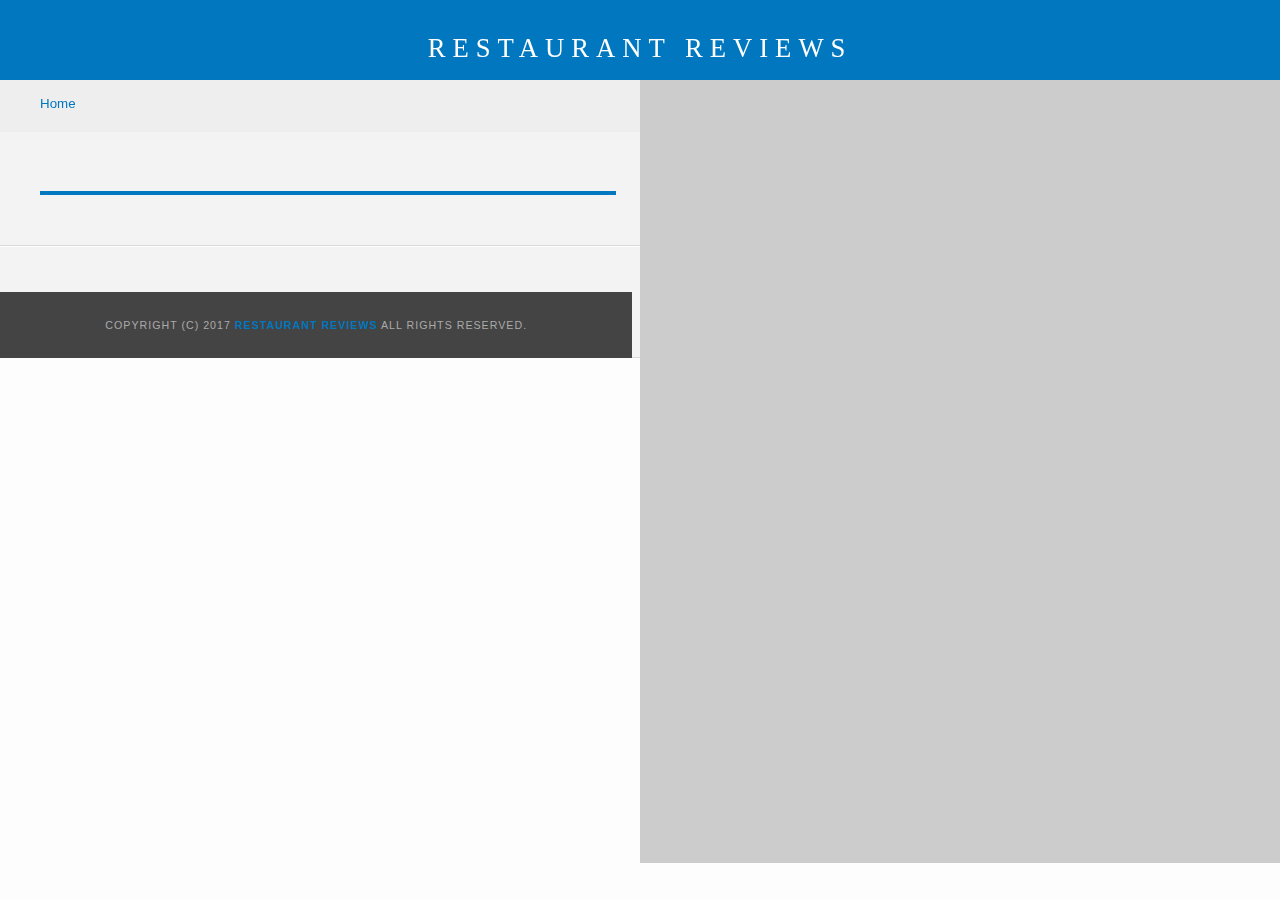
<file: restaurant.html>
<!DOCTYPE html>
<html>
	<head>
		<meta name="viewport" content="width=device-width,initial-scale=1">
		<!-- Normalize.css for better cross-browser consistency -->
		<link rel="stylesheet" src="//normalize-css.googlecode.com/svn/trunk/normalize.css" />
		<!-- Main CSS file -->
		<link rel="stylesheet" href="css/styles.css" type="text/css">
		<link rel="stylesheet" href="css/responsive.css" type="text/css">
		<link rel="stylesheet" href="https://unpkg.com/leaflet@1.3.1/dist/leaflet.css" integrity="sha512-Rksm5RenBEKSKFjgI3a41vrjkw4EVPlJ3+OiI65vTjIdo9brlAacEuKOiQ5OFh7cOI1bkDwLqdLw3Zg0cRJAAQ==" crossorigin=""/>
		<title>Restaurant Info</title>
	</head>
	<body class="inside">
		<!-- Beginning header -->
		<header>
			<!-- Beginning nav -->
			<nav>
				<a href="#restaurant-name" class="skip" tabindex="1">Skip to content</a>
				<h1><a href="/" tabindex="2">Restaurant Reviews</a></h1>
			</nav>
			<!-- Beginning breadcrumb -->
			<ul id="breadcrumb" >
				<li><a href="/" tabindex="3">Home</a></li>
			</ul>
			<!-- End breadcrumb -->
			<!-- End nav -->
		</header>
		<!-- End header -->

		<!-- Beginning main -->
		<main id="maincontent">
		<!-- Beginning map -->
		<section id="map-container" role="application" aria-label="The map of the restaurant.">
			<div id="map"></div>
		</section>
		<!-- End map -->
		<!-- Beginning restaurant -->
		<section id="restaurant-container" aria-lable="Detail of the restaurant.">
			<h1 id="restaurant-name"></h1>
			<img id="restaurant-img">
			<p id="restaurant-cuisine"></p>
			<p id="restaurant-address"></p>
			<table id="restaurant-hours"></table>
		</section>
		<!-- end restaurant -->
		<!-- Beginning reviews -->
		<section id="reviews-container">
			<ul id="reviews-list"></ul>
		</section>
		<!-- End reviews -->
		</main>
		<!-- End main -->

		<!-- Beginning footer -->
		<footer id="footer">
			Copyright (c) 2017 <a href="/"><strong>Restaurant Reviews</strong></a> All Rights Reserved.
		</footer>
		<!-- End footer -->
		<script src="https://unpkg.com/leaflet@1.3.1/dist/leaflet.js" integrity="sha512-/Nsx9X4HebavoBvEBuyp3I7od5tA0UzAxs+j83KgC8PU0kgB4XiK4Lfe4y4cgBtaRJQEIFCW+oC506aPT2L1zw==" crossorigin=""></script>
		<!-- Beginning scripts -->
		<!-- Database helpers -->
		<script type="text/javascript" src="js/dbhelper.js"></script>
		<!-- Main javascript file -->
		<script type="text/javascript" src="js/restaurant_info.js"></script>
		<!-- End scripts -->

	</body>

</html>
</file>
<file: css/styles.css>
@charset "utf-8";
/* CSS Document */

body,td,th,p{
	font-family: Arial, Helvetica, sans-serif;
	font-size: 10pt;
	color: #333;
	line-height: 1.5;
}
body {
	background-color: #fdfdfd;
	margin: 0;
	position:relative;
}
ul, li {
	font-family: Arial, Helvetica, sans-serif;
	font-size: 10pt;
	color: #333;
}
a {
	color: #0077be;
	text-decoration: none;
}
a:hover, a:focus {
	color: #F3EACD;
	text-decoration: none;
}
a img{
	border: none 0px #fff;
}
h1, h2, h3, h4, h5, h6 {
	font-family: Arial, Helvetica, sans-serif;
	margin: 0 0 20px;
}
article, aside, canvas, details, figcaption, figure, footer, header, hgroup, menu, nav, section {
	display: block;
}
#maincontent {
	background-color: #f3f3f3;
	min-height: 100%;
}
#footer {
	background-color: #444;
	color: #aaa;
	font-size: 8pt;
	letter-spacing: 1px;
	padding: 25px;
	text-align: center;
	text-transform: uppercase;
}
/* ====================== Navigation ====================== */
nav {
	width: 100%;
	height: 80px;
	background-color: #0077be;
	text-align:center;
}

.skip {
	font-size: 14pt;
	text-align: left;
	width: 0 auto;
	height: 0 auto;
}

a.skip:hover {
	overflow: hidden;
}

nav h1 {
	margin: 0 auto;
	height: 100%;
}
nav h1 a {
	color: #fff;
	font-size: 20pt;
	margin: 0 auto;
	font-family: "timberline";
	font-weight: 200;
	letter-spacing: 7px;
	text-transform: uppercase;
}
#breadcrumb {
	padding: 10px 40px 16px;
	list-style: none;
	background-color: #eee;
	font-size: 17px;
	margin: 0;
	width: calc(50% - 80px);
}

/* Display list items side by side */
#breadcrumb li {
	display: inline;
}

/* Add a slash symbol (/) before/behind each list item */
#breadcrumb li+li:before {
	padding: 8px;
	color: black;
	content: "/\00a0";
}

/* Add a color to all links inside the list */
#breadcrumb li a {
	color: #0077be;
	text-decoration: none;
}

/* Add a color on mouse-over */
#breadcrumb li a:hover {
	color: #01447e;
	text-decoration: underline;
}
/* ====================== Map ====================== */
#map {
	height: 400px;
	width: 100%;
	background-color: #ccc;
}
/* ====================== Restaurant Filtering ====================== */
.filter-options {
	padding: 10px 0 3px;
	text-align: center;
	align-items: center;
	width: 100%;
	height: auto;
	background-color: #0077be;
}
.filter-options h2 {
	color: white;
	font-size: 1rem;
	font-weight: normal;
	line-height: 1;
	margin: 0 20px;
}
.filter-options select {
	background-color: white;
	border: 1px solid #fff;
	font-family: Arial,sans-serif;
	font-size: 1.1em;
	height: 35px;
	letter-spacing: 0;
	margin: 10px;
	padding: 0 10px;
	width: 200px;
}
/* ====================== Restaurant Listing ====================== */
#restaurants-list {
	display: flex;
	flex-wrap: wrap; background-color: #f3f3f3;
	list-style: outside none none;
	align-items: center;
	justify-content: center;
	margin: 0;
	padding: 30px 15px 60px;
	text-align: center;
}
#restaurants-list li {
	display: flex;
	flex-direction: column;
	background-color: #fff;
	border: 2px solid #ccc;
	border-radius: 25px;
	font-family: Arial,sans-serif;
	margin: 15px;
	min-height: 380px;
	padding: 0 0px 25px;
	text-align: left;
	width: 270px;
}
#restaurants-list .restaurant-img {
	background-color: #ccc;
	display: block;
	border-radius: 25px;
	min-width: 90%;
	max-width: 90%;
	display: block;
	margin-left: auto;
	margin-right: auto;
	margin-top: 5px;
	align-item: center;
	min-height: auto;
}
#restaurants-list li h1 {
	color: #0077be;
	font-family: Arial,sans-serif;
	font-size: 14pt;
	font-weight: 200;
	letter-spacing: 0;
	line-height: 1.3;
	margin: 20px 10px 10px;
	text-transform: uppercase;
}
#restaurants-list p {
	margin: 0 10px;
	font-size: 11pt;
}
#restaurants-list li a {
	background-color: #0077be;
	border-bottom: 3px solid #eee;
	color: #fff;
	display: inline-block;
	font-size: 10pt;
	margin: 15px 10px;
	padding: 8px 30px 10px;
	text-align: center;
	text-decoration: none;
	text-transform: uppercase;
}
#restaurants-list li a:hover {
	color: #F3EACD;
}

/* ====================== Restaurant Details ====================== */
.inside header {
	position: fixed;
	top: 0;
	width: 100%;
	z-index: 1000;
}
.inside #map-container {
	background: #0077be none repeat scroll 0 0;
	height: 87%;
	position: fixed;
	right: 0;
	top: 80px;
	width: 50%;
}
.inside #map {
	background-color: #ccc;
	height: 100%;
	width: 100%;
}
.inside #footer {
	bottom: 0;
	position: absolute;
	width: 45.5%;
}
#restaurant-name {
	color: #f18200;
	font-family: Arial,sans-serif;
	font-size: 20pt;
	font-weight: 200;
	letter-spacing: 0;
	margin: 15px 0 30px;
	text-transform: uppercase;
	line-height: 1.1;
}
#restaurant-img {
	width: 90%;
}
#restaurant-address {
	font-size: 12pt;
	margin: 10px 0px;
}
#restaurant-cuisine {
	background-color: #0077be;
	color: #fff;
	font-size: 12pt;
	font-weight: 300;
	letter-spacing: 10px;
	margin: 0 0 20px;
	padding: 2px 0;
	text-align: center;
	text-transform: uppercase;
	width: 90%;
}
#restaurant-container, #reviews-container {
	border-bottom: 1px solid #d9d9d9;
	border-top: 1px solid #fff;
	padding: 140px 40px 30px;
	width: 50%;
}
#reviews-container {
	padding: 30px 40px 80px;
}
#reviews-container h2 {
	color: #f58500;
	font-size: 24pt;
	font-weight: 300;
	letter-spacing: -1px;
	padding-bottom: 1pt;
}
#reviews-list {
	margin: 0;
	padding: 0;
}
#reviews-list li {
	background-color: #0077be;
	border: 2px solid #f3f3f3;
	border-radius: 25px;
	display: block;
	list-style-type: none;
	margin: 0 0 30px;
	overflow: hidden;
	padding: 10px 20px; 
	position: relative;
	width: 85%;
}
#reviews-list li p {
	margin: 0 0 10px;
	color: #fff;
}
#restaurant-hours td {
	color: #666;
}
</file>
<file: css/responsive.css>
@charset "utf-8";
/*Stylesheet to make the website Responsive.*/


/*BreakPoint #1*/
@media (max-width: 524px){
	nav h1 a {
		color: #fff;
		font-size: 11pt;
	}
}

/*BreakPoint #2*/
@media (min-width: 524px) and (max-width: 640px){
	nav h1 a {
		color: #fff;
		font-size: 16pt;
	}
}

/*BreakPoint #3*/
@media (min-width: 640px) and (max-width: 929px){
	nav h1 a {
		color: #fff;
		font-size: 18pt;
	}
	#restaurants-list li {
		max-width: 42%;
	}
	#restaurants-list li h1 {
		height: 35px;
	}
}

/*BreakPoint #4: for restaurant page*/
@media (max-width: 929px){

	html, body {
		max-width: 100%;
		overflow-x: hidden;
	}

	.inside header {
		position: relative;
		top: 0;
		width: 100%;
		z-index: 1000;
	}

	#breadcrumb {
		position: relative;
		background-color: #eee;
		font-size: 17px;
		width: auto;
	}

	.inside #map-container {
		top: 0;
		background: #0077be none repeat scroll 0 0;
		height: 350px;
		position: relative;
		width: auto;
		margin-top: 0px;
	}

	#restaurant-container{
		padding: 40px 30px;
		width: 95%;
	}

	#restaurant-img {
		width: 0 auto;
	}

	#restaurant-cuisine {
		width: 90%;
	}

	#reviews-container {
		width: 80%;
		padding: 40px 30px;
	}

	#reviews-list li {
		width: 90%;
	}

	.inside #footer {
		bottom: 0;
		position: absolute;
		width: 100%;
	}

}

/*BreakPoint #5*/
@media (min-width: 930px) {
	#restaurants-list li {
		max-width: 30%;
	}
	#restaurants-list p {
		width: 66%;
	}  
	#restaurants-list li h1 {
		height: 41px;
	}
}
</file>
